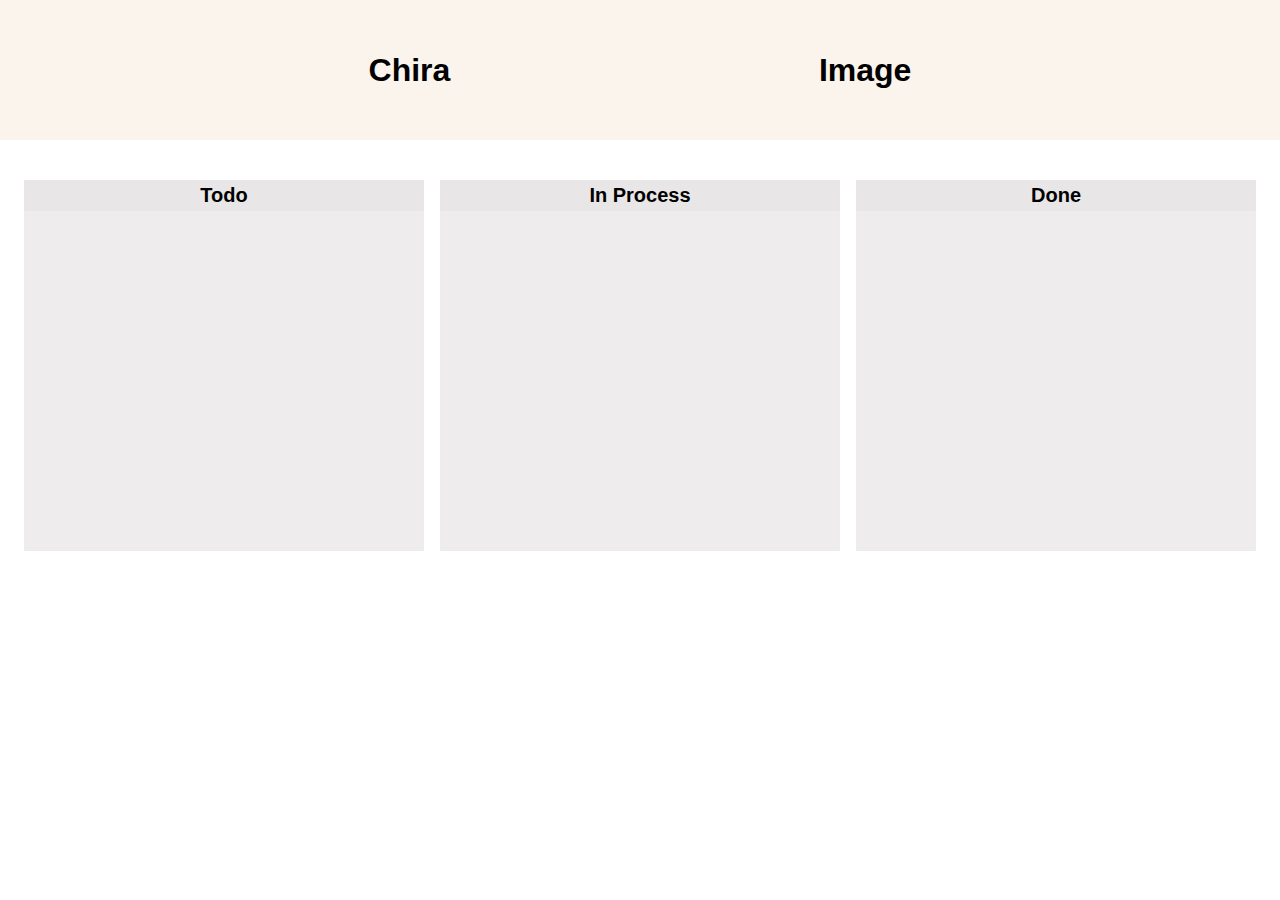
<file: index.html>
<!DOCTYPE html>
<html lang="en" dir="ltr">

<head>
  <meta charset="utf-8">
  <title>Drag and Drop Sortable List</title>
  <meta name="viewport" content="width=device-width, initial-scale=1.0">
  <link rel="stylesheet" href="https://unicons.iconscout.com/release/v4.0.0/css/line.css">
  <link href="https://cdn.jsdelivr.net/npm/bootstrap@5.3.0-alpha3/dist/css/bootstrap.min.css" rel="stylesheet"
    integrity="sha384-KK94CHFLLe+nY2dmCWGMq91rCGa5gtU4mk92HdvYe+M/SXH301p5ILy+dN9+nJOZ" crossorigin="anonymous">
  <link rel="stylesheet" href="style.css">
  <script src="index.js" defer></script>
</head>

<body>
  <div class="lightbox">
    <div class="wrapper">
      <div class="header">
        <h1>Add task</h1>
        <i class="uil uil-times"></i>
      </div>
      <form>
        <div class="form-group row">
          <label for="input-task" style="text-align: start;" class="col-sm-3 col-form-label "> Task Name</label>
          <div class="col-sm-9">
            <input id="input-task" type="text" class="form-control" placeholder="Enter task name" required>
          </div>
        </div>
        <div class="form-group row">
          <label for="purpose-task" style="text-align: start;" class=" col-sm-3 col-form-label"> Task Purpose</label>
          <div class="col-sm-9">
            <input id="purpose-task" type="text" class="form-control" placeholder="Enter task purpose" required>
          </div>
        </div>
        <div class="form-group row">
          <label for="language-task" style="text-align: start;" class=" col-sm-3 col-form-label"> Task Language</label>
          <div class="col-sm-9">
            <select name="language-task" id="language-task" class="form-control">
              <option value="none" selected>none</option>
              <option value="C" selected>C</option>
              <option value="C#">C#</option>
              <option value="C++">C++</option>
              <option value="Python">Python</option>
              <option value="JavaScript">JavaScript</option>

            </select>
          </div>
        </div>
        <div class="form-group row" style="display: none;">
          <label for="role-task" style="text-align: start;" class=" col-sm-3 col-form-label">Employee Role</label>
          <div class="col-sm-9">
            <select name="role-task" id="role-task" class="form-control">
              <option value="Developer" selected>Developer</option>
              <option value="Tester">Tester</option>


            </select>
          </div>
        </div>

        <div class="form-group row">
          <label for="date-task" style="text-align: start;" class=" col-sm-3 col-form-label">Task Date </label>
          <div class="col-sm-9">
            <input id="date-task" type="date" class="form-control">
          </div>
        </div>

        <button id="assign-task" class="btn btn-primary w-50 mt-3">Assign Task</button>
      </form>
    </div>

  </div>


  <div class="lightbox" id="lightbox2">
    <div class="wrapper">
      <div class="header">
        <h3> Info Task </h3>
        <i class="uil uil-times"></i>
      </div>
      <form>

        <div class="form-group row">
          <label style="text-align: start;" class="col-sm-3 col-form-label "> Task Name</label>
          <div class="col-sm-9">
            <input id="name-info" type="text" class="form-control" disabled>
          </div>
        </div>
        <div class="form-group row">
          <label style="text-align: start;" class="col-sm-3 col-form-label "> Task Purpose</label>
          <div class="col-sm-9">
            <input id="purpose-info" type="text" class="form-control" disabled>
          </div>
        </div>
        <div class="form-group row">
          <label style="text-align: start;" class="col-sm-3 col-form-label ">Task Language</label>
          <div class="col-sm-9">
            <input id="language-info" type="text" class="form-control" disabled>
          </div>
        </div>
        <div class="form-group row d-none"> 
          <label style="text-align: start;" class="col-sm-3 col-form-label ">Employee Role
          </label>
          <div class="col-sm-9" style="display: none;">
            <input id="role-info" type="text" class="form-control" disabled>
          </div>
        </div>
        <div class="form-group row">
          <label style="text-align: start;" class="col-sm-3 col-form-label ">Task Date
          </label>
          <div class="col-sm-9">
            <input id="date-info" type="date" class="form-control" disabled>
          </div>
        </div>
        <div class="form-group row">
          <label style="text-align: start;" class="col-sm-3 col-form-label ">Current State
          </label>
          <div class="col-sm-9">
            <input id="state-info" type="text" class="form-control" disabled>
          </div>
        </div>
        <div class="form-group row" id="codeInput">
          <label style="text-align: start;" class="col-sm-3 col-form-label ">Code Input</label>
          <div class="col-sm-9">
            <textarea id="code-info" rows="10" cols="55" style="resize: none; " value="">
              </textarea>
          </div>
        </div>

        <!-- add task info -->
        <button type="button" id="saveInfo" class="btn btn-primary">Save</button>
      </form>
    </div>
  </div>
  <div class="lg-container">

    <header id="header">
      <h1 id="chira">Chira</h1>
      <div id="mid-header" style="display: none;">
        <button id="btn-add-task" class="btn btn-secondary px-5">Add Task</button>
        <button id="test-page-btn" class="btn btn-outline-secondary">Go to tester screen</button>
      </div>


      <h1>Image</h1>
    </header>


    <div class="wrapper">

      <div class="sm-container">
        <h1>Todo</h1>
        <ul id="todo" class="draggable-list">
          <!--
          <li class="item" draggable="true">
            <p>Code yaz</p> <i class="uil uil-info"> </i></i><i class="uil uil-times"></i><i class="uil uil-check"></i>
          </li>
          -->
        </ul>
      </div>

      <div class="sm-container">
        <h1>In Process</h1>
        <ul id="in-process" class="draggable-list">

        </ul>
      </div>

      <div class="sm-container">
        <h1>Done</h1>
        <ul id="done" class="draggable-list">

        </ul>
      </div>


    </div>

  </div>

</body>

</html>
</file>
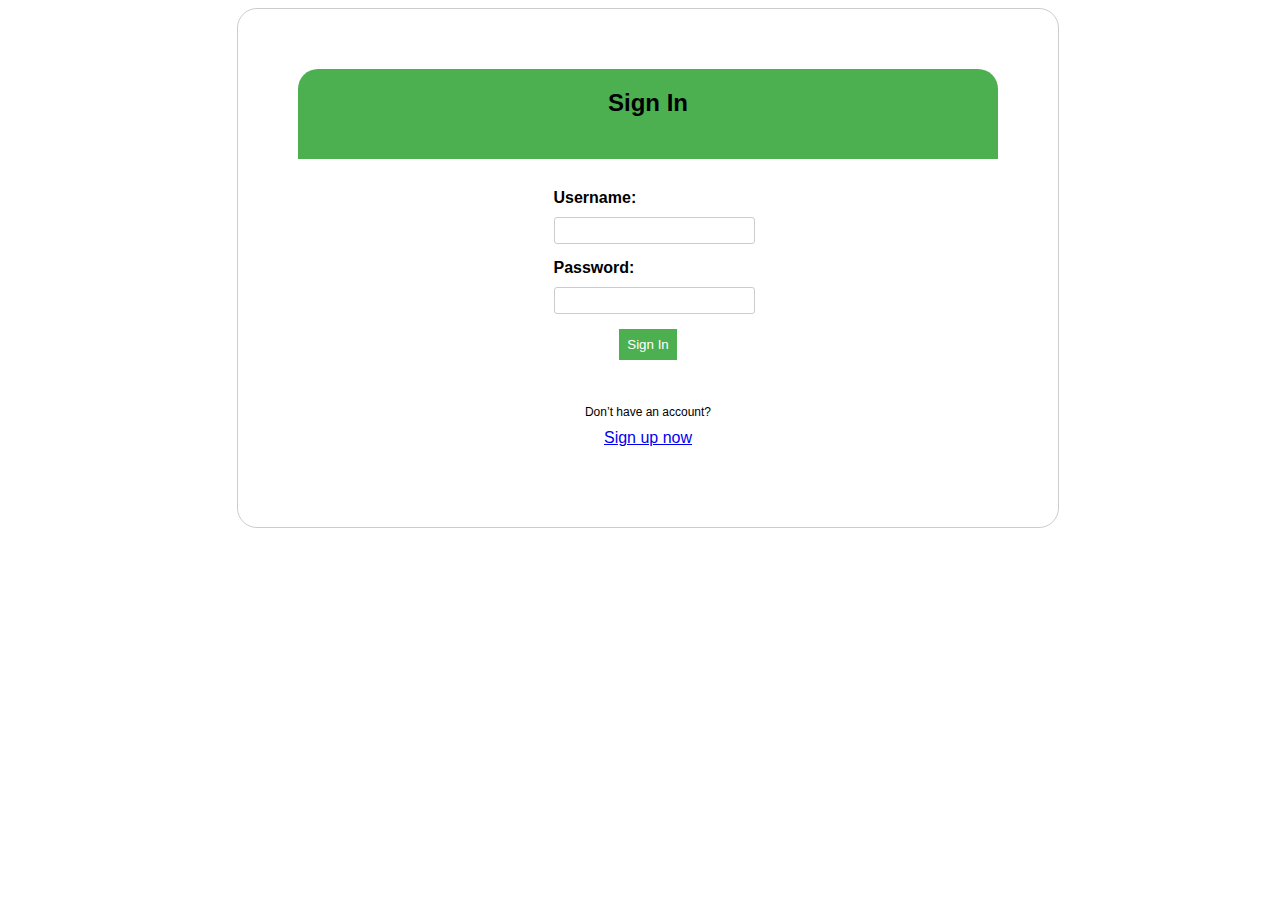
<file: signin.html>
<!DOCTYPE html>
<html>

<head>
  <meta charset="UTF-8">
  <meta http-equiv="X-UA-Compatible" content="IE=edge">
  <meta name="viewport" content="width=device-width , initial-scale=1.0">

  <link rel="stylesheet" href="login.css">

  <link href='https://unpkg.com/boxicons@2.1.1/css/boxicons.min.css' rel='stylesheet'>
  <title>template</title>
</head>

<body>
  <div class="container" id="signin">
    <div class="title">
      <h2>Sign In</h2>

    </div>
    <form id="signInForm" style="display: flex; flex-direction: column; align-items: center;">
      <div class="form-group">
        <label for="username">Username:</label>
        <input type="text" id="username" name="username" required>
      </div>
      <div class="form-group">
        <label for="password">Password:</label>
        <input type="password" id="password" name="password" required>
      </div>

      <div class="form-group">
        <button type="submit">Sign In</button>

      </div>

    </form>
    <div style="display: flex;flex-direction: column; row-gap: 10px; width: 100%; align-items: center;">
      <span style="font-size: 12px; text-align: center;">Don’t have an account?</span>
      <a href="signup.html">Sign up now</a>
    </div>

  </div>


  <script src="signIn.js"></script>


</body>

</html>
</file>
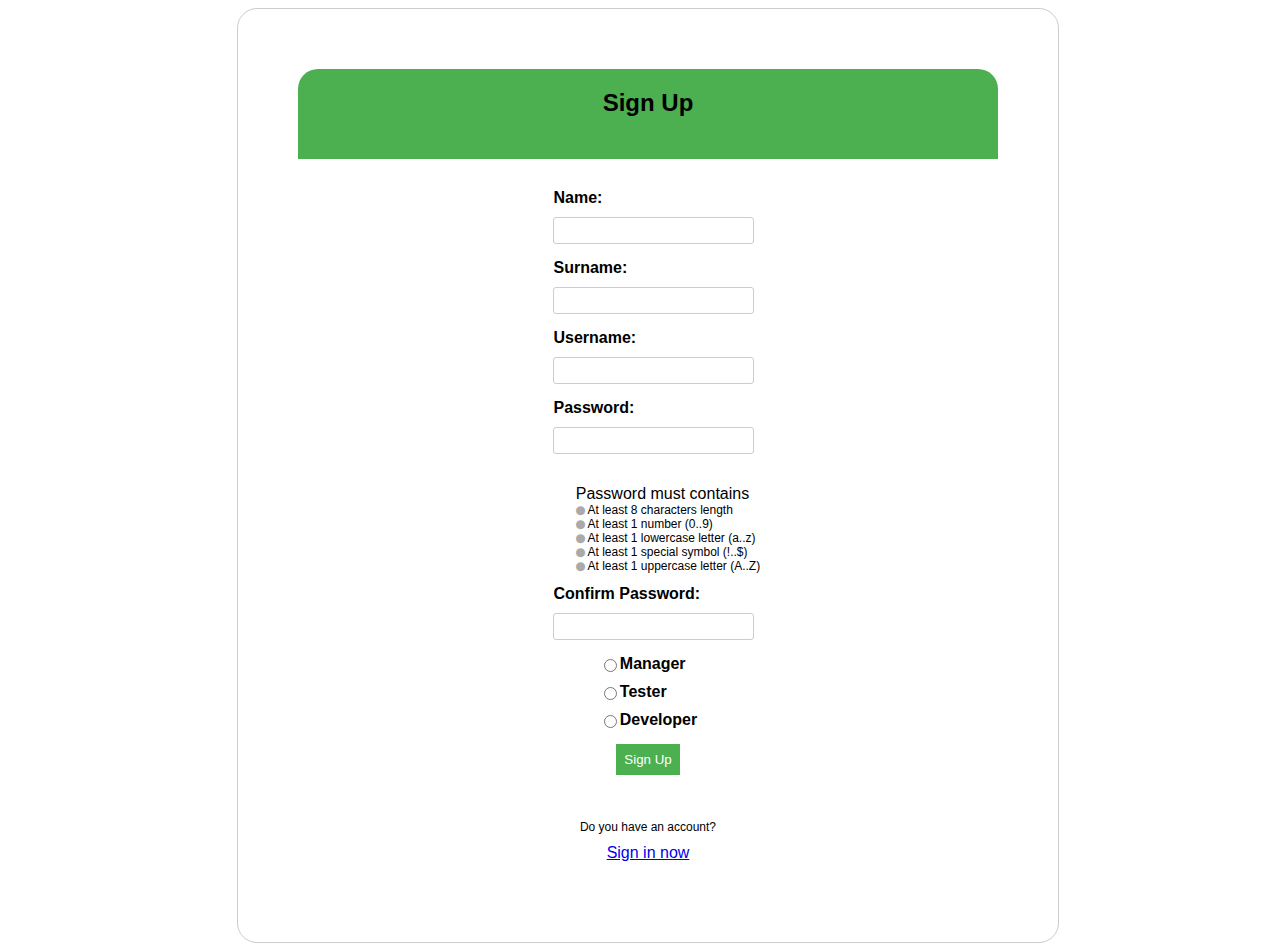
<file: signup.html>
<!DOCTYPE html>
<html>

<head>
    <meta charset="UTF-8">
    <meta http-equiv="X-UA-Compatible" content="IE=edge">
    <meta name="viewport" content="width=device-width , initial-scale=1.0">

    <link rel="stylesheet" href="login.css">

    <link href='https://unpkg.com/boxicons@2.1.1/css/boxicons.min.css' rel='stylesheet'>
    <link rel = "stylesheet" href="https://cdnjs.cloudflare.com/ajax/libs/font-awesome/6.3.0/css/all.min.css">
    <title>template</title>
</head>

<body>
    <div class="container" id="signin">
        <div class="title">
            <h2>Sign Up</h2>
        </div>
        <form id="signUpForm" style="display: flex; flex-direction: column; align-items: center;">
            <div class="form-group">
                <label for="name">Name:</label>
                <input type="text" id="name" name="name" required>
            </div>
            <div class="form-group">
                <label for="surName">Surname:</label>
                <input type="text" id="surName" name="surName" required>
            </div>
            <div class="form-group">
                <label for="username1">Username:</label>
                <input type="text" id="username1" name="username1" required>
            </div>
            <div class="form-group">
                <label for="password1">Password:</label>
                <input type="password" id="password1" name="password1" 
                required>
            </div>
            <div class ="content" style="margin-top: 0px;">
                <ul class = "requirement-list" style = " list-style : none; font-size:12px;">
                    <p style ="font-size:16px;margin-bottom: 0px;">Password must contains </p>
                    <li>
                        <i class = "fa-solid fa-circle" style="font-size: 9px; color:#aaa"></i>
                        <span> At least 8 characters length </span>
                    </li>
                    <li>
                        <i class = "fa-solid fa-circle" style="font-size: 9px; color:#aaa"></i>
                        <span> At least 1 number (0..9)</span>
                    </li>
                    <li>
                        <i class = "fa-solid fa-circle" style="font-size: 9px; color:#aaa"></i>
                        <span> At least 1 lowercase letter (a..z) </span>
                    </li>
                    <li>
                        <i class = "fa-solid fa-circle" style="font-size: 9px; color:#aaa"></i>
                        <span> At least 1 special symbol (!..$) </span>
                    </li>
                    <li>
                        <i class = "fa-solid fa-circle" style="font-size: 9px; color:#aaa"></i>
                        <span> At least 1 uppercase letter (A..Z) </span>
                    </li>
                </ul>
            </div>
            <div class="form-group">
                <label for="passwordC">Confirm Password:</label>
                <input type="password" id="passwordC" name="passwordC" required>
            </div>
            <div class="form-group">
                <div style="display: flex;"> <input type="radio" id="manager" name="role" value="Manager" required>
                    <label for="developer">Manager</label>

                </div>
                <div style="display: flex;"> <input type="radio" id="tester" name="role" value="Tester" required>
                    <label for="tester">Tester</label>
                </div>
                <div style="display: flex;"> <input type="radio" id="developer" name="role" value="Developer" required>
                    <label for="developer">Developer</label>
                </div>


            </div>
            <div class="form-group">
                <button type="submit">Sign Up</button>

            </div>

        </form>
        <div style="display: flex;flex-direction: column; row-gap: 10px; width: 100%; align-items: center;">
            <span style="font-size: 12px; text-align: center;">Do you have an account?</span>
            <a href="signin.html">Sign in now</a>
        </div>

    </div>


    <script src="signUp.js"></script>


</body>

</html>
</file>
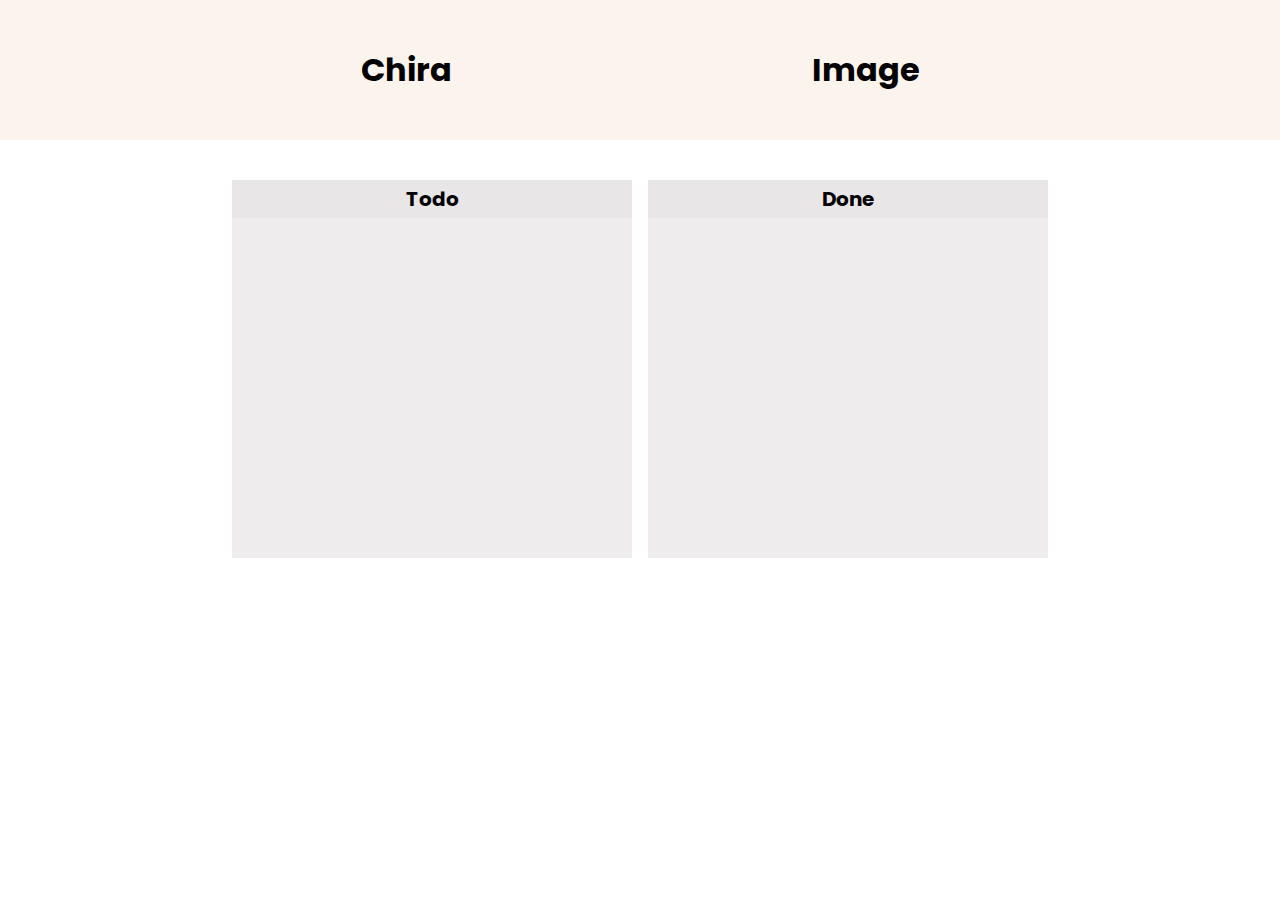
<file: tester.html>
<!DOCTYPE html>
<html lang="en" dir="ltr">

<head>
  <meta charset="utf-8">
  <title>Drag and Drop Sortable List</title>
  <meta name="viewport" content="width=device-width, initial-scale=1.0">
  <link rel="stylesheet" href="https://unicons.iconscout.com/release/v4.0.0/css/line.css">
  <link href="https://cdn.jsdelivr.net/npm/bootstrap@5.3.0-alpha3/dist/css/bootstrap.min.css" rel="stylesheet"
    integrity="sha384-KK94CHFLLe+nY2dmCWGMq91rCGa5gtU4mk92HdvYe+M/SXH301p5ILy+dN9+nJOZ" crossorigin="anonymous">
  <link rel="stylesheet" href="https://cdnjs.cloudflare.com/ajax/libs/font-awesome/6.4.0/css/all.min.css"
    integrity="sha512-iecdLmaskl7CVkqkXNQ/ZH/XLlvWZOJyj7Yy7tcenmpD1ypASozpmT/E0iPtmFIB46ZmdtAc9eNBvH0H/ZpiBw=="
    crossorigin="anonymous" referrerpolicy="no-referrer" />
  <link rel="stylesheet" href="tester.css">
  <script src="tester.js" defer></script>
</head>

<body>

  <div class="lightbox">
    <div class="wrapper">
      <div class="header mb-1">
        <h1>Tester</h1>
        <i class="uil uil-times"></i>
      </div>

      <div class="test-body">
        <div class="details">

          <div class="form-group row">
            <label style="text-align: start;" class="col-sm-3 col-form-label "> Task Name</label>
            <div class="col-sm-9">
              <input id="name-info" type="text" class="form-control" disabled>
            </div>
          </div>
          <div class="form-group row">
            <label style="text-align: start;" class="col-sm-3 col-form-label "> Task Purpose</label>
            <div class="col-sm-9">
              <input id="purpose-info" type="text" class="form-control" disabled>
            </div>
          </div>
          <div class="form-group row">
            <label style="text-align: start;" class="col-sm-3 col-form-label ">Task Language</label>
            <div class="col-sm-9">
              <input id="language-info" type="text" class="form-control" disabled>
            </div>
          </div>
          <div class="form-group row" style="display: none;">
            <label style="text-align: start;" class="col-sm-3 col-form-label ">Employee Role
            </label>
            <div class="col-sm-9">
              <input id="role-info" type="text" class="form-control" disabled>
            </div>
          </div>
          <div class="form-group row">
            <label style="text-align: start;" class="col-sm-3 col-form-label ">Current State
            </label>
            <div class="col-sm-9">
              <input id="state-info" type="text" class="form-control" disabled>
            </div>
          </div>
          <div class="form-group row">
            <label style="text-align: start;" class="col-sm-3 col-form-label ">Task Date
            </label>
            <div class="col-sm-9">
              <input id="date-info" type="date" class="form-control" disabled>
            </div>
          </div>

          <div class="form-code">
            <div class="header-code">
              <label for="code">Code</label>
              <i class="fa-regular fa-copy fa-lg"></i>
            </div>
            <textarea name="code" id="code"></textarea>
          </div>

          <div id="form-btns">
            <form action=" /" style="display: flex; justify-content: space-between; ">
              <button type="submit" id="btn-test-cases" class="btn btn-secondary">Produce Test Cases</button>

            </form>

            <form action="/" style="display: flex; justify-content: space-between;">
              <button type=" submit" id="btn-syntax" class="btn btn-secondary">Check Syntax</button>

            </form>
            <h4 id="testcompletion" style="text-align: center;">Test Completion</h4>
            <div id="checkButton" style=" display: flex; column-gap: 10px;">
              <button class="btn btn-success">✓</button>
              <button class="btn btn-danger">x</button>
            </div>
          </div>


        </div>

        <div class="chatbot">

          <div class="chat-container">

          </div> <!--Chatcontainer-->


          <div class="typing-container">
            <div class="typing-content">
              <form class="typing-textarea" action="/" method="post">
                <textarea name="message" id="chat-input" placeholder="Enter a prompt here" required></textarea>
                <i id="send-btn" class="fa-sharp fa-solid fa-paper-plane"></i>
              </form>
              <div class="typing-controls">
                <i id="theme" class="fa-solid fa-circle-half-stroke"></i>
                <i id="clear" class="fa-solid fa-trash"></i>
              </div>
            </div>
          </div> <!-- Typing container-->

        </div> <!--Chatbot-->

      </div> <!--TestBody-->

    </div><!--Wrapper-->

  </div> <!--Ligthbox-->

  <div class="lg-container">

    <header id="header">
      <h1 id="chira">Chira</h1>
      <button id="dev-page-btn" class="btn btn-secondary px-5" style="display: none;">Go to developer</button>
      <h1>Image</h1>
    </header>

    <div class="wrapper">

      <div id="todo-container" class="sm-container">
        <h1>Todo</h1>
        <ul id="todo" class="list">
          <!--
          <li class="item">
            <p>Code yaz</p> <i class="uil uil-rocket"></i><i class="uil uil-times"></i><i class="uil uil-check"></i>
          </li>
          -->
        </ul>
      </div>


      <div id="done-container" class="sm-container">
        <h1>Done</h1>
        <ul id="done" class="list">

        </ul>
      </div>


    </div>

  </div>





</body>

</html>
</file>
<file: style.css>
* {
    margin: 0;
    padding: 0;
    box-sizing: border-box;
    font-family: Verdana, Geneva, Tahoma, sans-serif;
}

.lg-container {
    display: flex;
    flex-direction: column;
}

#header {
    height: 140px;
    background-color: rgb(250, 244, 236);
    display: flex;
    justify-content: space-evenly;
    align-items: center;


}

#chira{
    cursor: pointer;
}

.lg-container .wrapper {
    display: flex;
    flex-wrap: wrap;
    justify-content: center;
    align-items: flex-start;
    gap: 1rem;
    margin-top: 40px;
}

.sm-container h1 {
    font-size: 20px;
    text-align: center;
    background-color: #e8e6e6;
    padding: 4px;
}

.draggable-list {
    width: 400px;
    min-height: 340px;
    background-color: #eeecec;
    list-style-type: none;
    padding: 1.5rem 0.5rem;
    color: rgb(0, 0, 0);

}

.draggable-list li {
    margin-top: 4px;
    background-color: white;
    display: flex;
    justify-content: space-between;
    align-items: stretch;
    padding-left: 6px;
}

.draggable-list li p {
    height: 100%;
    width: 100%;
    align-self: center;
}

.draggable-list li.dragging {
    opacity: 0.7;
}

.draggable-list li i {
    width: 34px;
    font-weight: bolder;
    text-align: center;
    font-size: 20px;
    cursor: pointer;
    align-self: center;
    height: 100%;
    padding: 10px 0;
}

.draggable-list li i:hover {

    color: green;
    background-color: rgb(216, 213, 213);
}

form {
    margin: 50px;
    text-align: center;
}

form input,
form button {
    padding: 1rem;
}

/*Add input light Box*/

.lightbox {
    position: fixed;
    z-index: 5;
    width: 100%;
    height: 100%;
    background: rgba(0, 0, 0, 0.65);
    display: none;
}

.lightbox.show {
    display: block;
}

.lightbox .wrapper {
    position: absolute;
    top: 50%;
    left: 50%;
    width: 100%;
    padding: 20px;
    max-width: 850px;
    min-height: 400px;
    background-color: #fff;
    border-radius: 5px;
    transform: translate(-50%, -50%);
}

.lightbox .header {
    display: flex;
    justify-content: space-between;
    align-items: center;
    background-color: rgb(244, 244, 232);
    padding: 6px 12px;
    border-radius: 4px;
}

.lightbox .header h1 {
    font-size: 28px;

}

.lightbox .header i {
    width: 40px;
    height: 40px;
    color: #fff;
    cursor: pointer;
    text-align: center;
    line-height: 40px;
    background: #8a6cff;
    font-size: 1.2rem;
    border-radius: 4px;
}

i:hover{
    opacity:0.8;
}
.content {
    margin-top: 0px;
}
</file>
<file: login.css>
body {
    display: flex;
    flex-direction: column;
    align-items: center;
    width: 100%;
    font-family: Arial, sans-serif;
    height: 100%;
}

.container {
    position: relative;
    display: flex;
    flex-direction: column;
    align-items: center;
    max-width: 700px;
    width: 90%;
    border: 1px solid #ccc;
    border-radius: 20px;
    row-gap: 30px;
    padding:60px 60px 80px;
}

.title {
    background-color: #4CAF50;
    border-top-left-radius: 20px;
    border-top-right-radius: 20px;

    padding: 0;
    width: 100%;
    height: 10vh;

}

h2 {
    width: 100%;
    text-align: center;
}

.form-group {
    margin-bottom: 15px;
    row-gap: 10px;
    display: flex;
    flex-direction: column;
}

.form-group label {
    display: block;
    font-weight: bold;
}

.form-group input[type="text"],
.form-group input[type="password"] {
    width: 100%;
    padding: 5px;
    border-radius: 3px;
    border: 1px solid #ccc;
}

.form-group button {
    width: 100%;
    padding: 8px;
    background-color: #4CAF50;
    border: none;
    color: #fff;
    cursor: pointer;
}

.form-group button:hover {
    background-color: #45a049;
}
</file>
<file: tester.css>
@import url('https://fonts.googleapis.com/css2?family=Montserrat:wght@400;700;900&family=Poppins:ital,wght@0,500;1,400&family=Ubuntu&display=swap');

* {
    margin: 0;
    padding: 0;
    box-sizing: border-box;
    font-family: 'Poppins', sans-serif;
}

:root {
    --text-color: #FFFFFF;
    --icon-color: #ACACBE;
    --icon-hover-bg: #5b5e71;
    --placeholder-color: #cccccc;
    --outgoing-chat-bg: #343541;
    --incoming-chat-bg: #444654;
    --outgoing-chat-border: #343541;
    --incoming-chat-border: #444654;
}

.lg-container {
    display: flex;
    flex-direction: column;
}

#header {
    height: 140px;
    background-color: rgb(250, 244, 236);
    display: flex;
    justify-content: space-evenly;
    align-items: center;

}

#chira {
    cursor: pointer;
}

.lg-container .wrapper {
    display: flex;
    flex-wrap: wrap;
    justify-content: center;
    align-items: flex-start;
    gap: 1rem;
    margin-top: 40px;
}

.sm-container h1 {
    font-size: 20px;
    text-align: center;
    background-color: #e8e6e6;
    padding: 4px;
}

.list {
    width: 400px;
    min-height: 340px;
    background-color: #eeecec;
    list-style-type: none;
    padding: 1.5rem 0.5rem;
    color: rgb(0, 0, 0);

}

.list li {
    margin-top: 4px;
    background-color: white;
    display: flex;
    justify-content: space-between;
    align-items: center;
    padding-left: 6px;
}

.list li p {
    height: 100%;
    width: 100%;
    align-self: center;
}

.list li i {
    width: 34px;
    font-weight: bolder;
    text-align: center;
    font-size: 20px;
    cursor: pointer;
    align-self: center;
    height: 100%;
    padding: 8px 0;
}

.list li i:hover {
    color: green;
    background-color: rgb(216, 213, 213);
}

.list li.task-done p {
    color: green;
    text-decoration: line-through;
}

/*Add input light Box*/

.lightbox {
    position: fixed;
    z-index: 5;
    width: 100%;
    height: 100%;
    background: rgba(0, 0, 0, 0.65);
    max-height: 100vh;
    display: none;
}

.lightbox.show {
    display: block;
}

.lightbox .wrapper {
    position: absolute;
    top: 50%;
    left: 50%;
    transform: translate(-50%, -50%);
    width: 100%;
    padding: 10px 20px;
    max-width: 95%;
    height: 95%;
    background-color: #fff;
    border-radius: 5px;
    display: flex;
    flex-direction: column;

}

.lightbox .header {
    display: flex;
    justify-content: space-between;
    align-items: center;
    background-color: #393646;
    padding: 4px 8px;
    border-radius: 4px;
}


.lightbox .header h1 {
    font-size: 28px;
    color: #fff;

}

.lightbox .header i {
    width: 40px;
    height: 40px;
    color: #fff;
    cursor: pointer;
    text-align: center;
    line-height: 40px;
    background: #8a6cff;
    font-size: 1.2rem;
    border-radius: 4px;
}

i:hover {
    opacity: 0.8;
}

.test-body {
    display: flex;
    height: 100%;
    align-items: flex-start;
}

.test-body .details {
    background-color: #e5dfdf;
    height: 100%;
    width: 40%;
    padding: 10px;
}

.form-code {
    display: flex;
    flex-direction: column;
    max-height: 250px;
    margin-top: 10px;
}

.header-code {
    display: flex;
    justify-content: space-between;
    align-items: center;
}

.header-code .fa-copy:hover {
    cursor: pointer;
    color: red;
}

#code {
    margin-top: 4px;
    height: 200px;
    border: none;
    resize: none;
    font-size: 0.8rem;
    border-radius: 4px;
    padding: 10px;
    outline: 1px solid var(--incoming-chat-border);
}

#form-btns {
    margin-top: 8px;
    display: flex;
    flex-direction: column;
    gap: 10px;
    justify-content: space-between;
}

#form-btns button {
    width: 100%;
}


/*Chatbot section*/

.test-body .chatbot {
    background-color: var(--outgoing-chat-bg);
    height: 100%;
    width: 60%;
    position: relative;


}

.chat-container {
    padding-bottom: 120px;
    max-height: 600px;
    overflow-y: auto;

}

:where(.chat-container, textarea)::-webkit-scrollbar {
    width: 6px;
}

:where(.chat-container, textarea)::-webkit-scrollbar-track {
    background-color: var(--incoming-chat-bg);
    border-radius: 25px;
}

:where(.chat-container, textarea)::-webkit-scrollbar-thumb {
    background-color: var(--icon-color);
    border-radius: 25px;
}

.chat-container .chat {
    color: var(--text-color);
    padding: 6px 10px 6px 4px;
    display: flex;
    justify-content: center;
}

.chat-container .chat.outgoing {
    background-color: var(--outgoing-chat-bg);
    border: 1px solid var(--outgoing-chat-border);
}

.chat-container .chat.incoming {
    background-color: var(--incoming-chat-bg);
    border: 1px solid var(--incoming-chat-border);
}

.chat .chat-content {
    display: flex;
    justify-content: space-between;
    align-items: flex-start;
    width: 100%;
}

.chat .chat-content span {
    color: var(--icon-color);
    visibility: hidden;
}

.chat:hover .chat-content:not(:has(.typing-animation)) span {
    visibility: visible;
}

.chat .chat-details {
    display: flex;
    align-items: center;
}

.chat .chat-details img {
    width: 35px;
    height: 35px;
    align-self: flex-start;
    object-fit: cover;
    border-radius: 2px;
}

.chat .chat-details p {
    white-space: pre-wrap;
    font-size: 0.9rem;
    padding: 0 40px 0 20px;
}

.copy-icon {
    user-select: none;
    cursor: pointer;
}

.typing-animation {
    display: inline-flex;
    padding-left: 25px;
}

.typing-animation .typing-dot {
    height: 5px;
    width: 5px;
    opacity: 0.7;
    margin: 0 1.5px;
    border-radius: 50%;
    animation: animateDots 1.5s var(--delay) ease-in-out infinite;
    background-color: var(--text-color);
}

@keyframes animateDots {

    0%,
    44% {
        transform: translateY(0px);
    }

    22% {
        opacity: 0.4;
        transform: translateY(-6px);
    }

    44% {
        opacity: 0.2;
    }
}


.typing-container {
    position: absolute;
    bottom: 0;
    width: 100%;
    padding: 12px 10px;
    display: flex;
    justify-content: center;
    background-color: var(--outgoing-chat-bg);
    border: 1px solid var(--incoming-chat-border);
}

.typing-container .typing-content {
    width: 100%;
    display: flex;
    align-items: flex-end;

}

.typing-content .typing-textarea {
    width: 100%;
    display: flex;
    position: relative;
}

.typing-textarea textarea {
    width: 100%;
    height: 50px;
    border: none;
    resize: none;
    font-size: 0.9rem;
    border-radius: 4px;
    color: var(--text-color);
    padding: 10px 50px 10px 13px;
    background: var(--incoming-chat-bg);
    outline: 1px solid var(--incoming-chat-border);

}

.typing-textarea textarea::placeholder {
    color: var(--placeholder-color);
}

.typing-textarea i {
    position: absolute;
    right: 0;
    bottom: 0;
    visibility: hidden;
}

.typing-textarea i:hover {
    color: red;
}


.typing-textarea textarea:valid~i {
    visibility: visible;
}

.typing-content i {
    height: 50px;
    width: 50px;
    color: var(--icon-color);
    display: flex;
    justify-content: center;
    align-items: center;
    cursor: pointer;
}

.typing-controls {
    display: flex;
}

.typing-controls i {
    background-color: var(--incoming-chat-bg);
    font-size: 1.2rem;
    margin-left: 5px;
    border-radius: 4px;
    border: 1px solid var(--incoming-chat-border);
}
</file>
